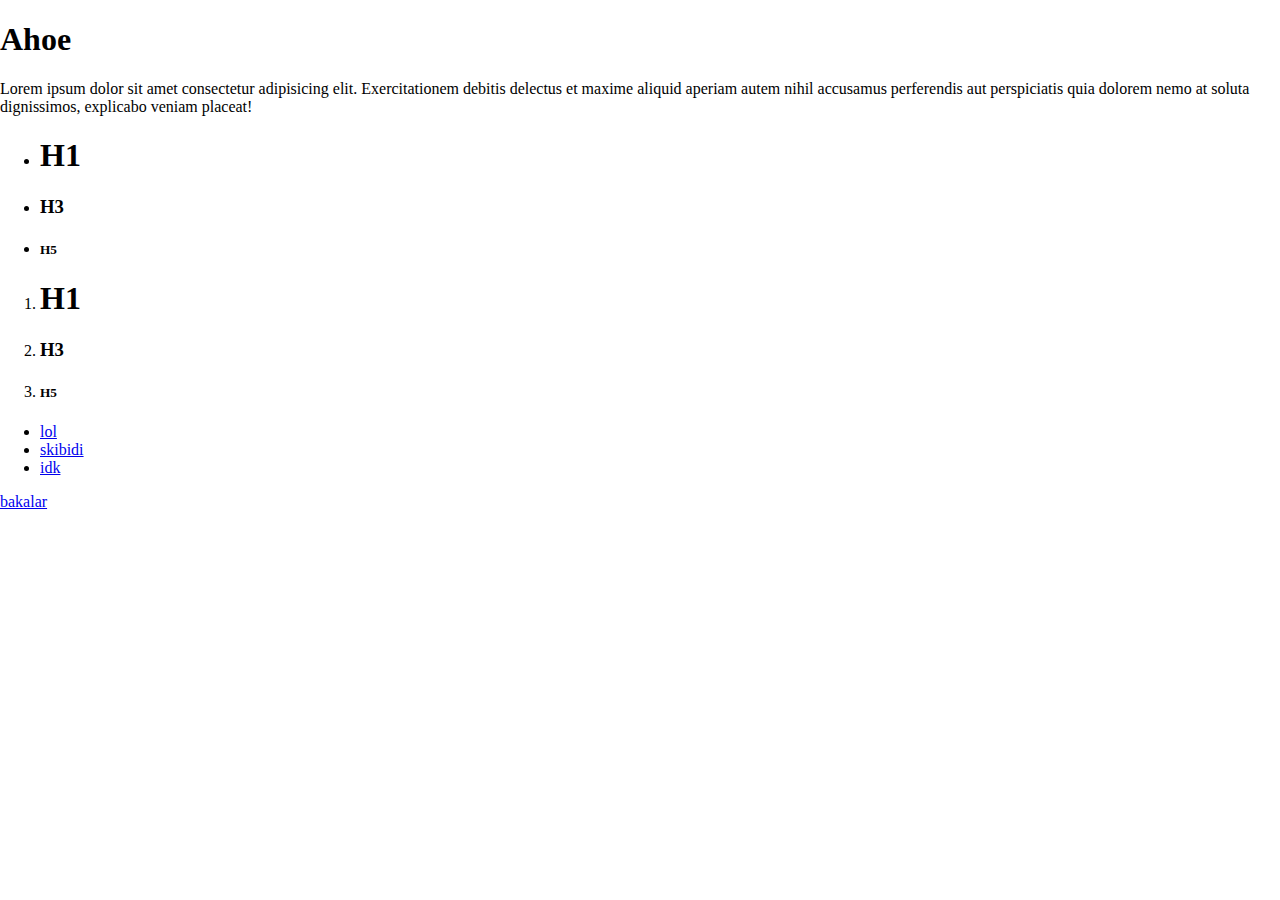
<file: 01/index.html>
<!DOCTYPE html>
<html lang="en">
<head>
    <meta charset="UTF-8">
    <meta name="viewport" content="width=device-width, initial-scale=1.0">
    <title>Document</title>

    <link rel="stylesheet" href="style.css">
</head>
<body>
    <h1>Ahoe</h1>
    <p>Lorem ipsum dolor sit amet consectetur adipisicing elit. Exercitationem debitis delectus et maxime aliquid aperiam autem nihil accusamus perferendis aut perspiciatis quia dolorem nemo at soluta dignissimos, explicabo veniam placeat!</p>
    <ul>
        <li><h1>H1</h1></li>
        <li><h3>H3</h3></li>
        <li><h5>H5</h5></li>
    </ul>
    <ol>
        <li><h1>H1</h1></li>
        <li><h3>H3</h3></li>
        <li><h5>H5</h5></li>
    </ol>
    <ul>
        <li><a href="google">lol</a></li>
        <li><a href="google">skibidi</a></li>
        <li><a href="google">idk</a></li>
    </ul>
    <a href="https://bakalar.trebesin.cz/next/rozvrh.aspx" type="button" target="_blank">bakalar</a>
</body>
</html>
</file>
<file: 01/style.css>
html, body {
    margin: 0px;
    padding: 0px;
    box-sizing: border-box;
}
</file>
